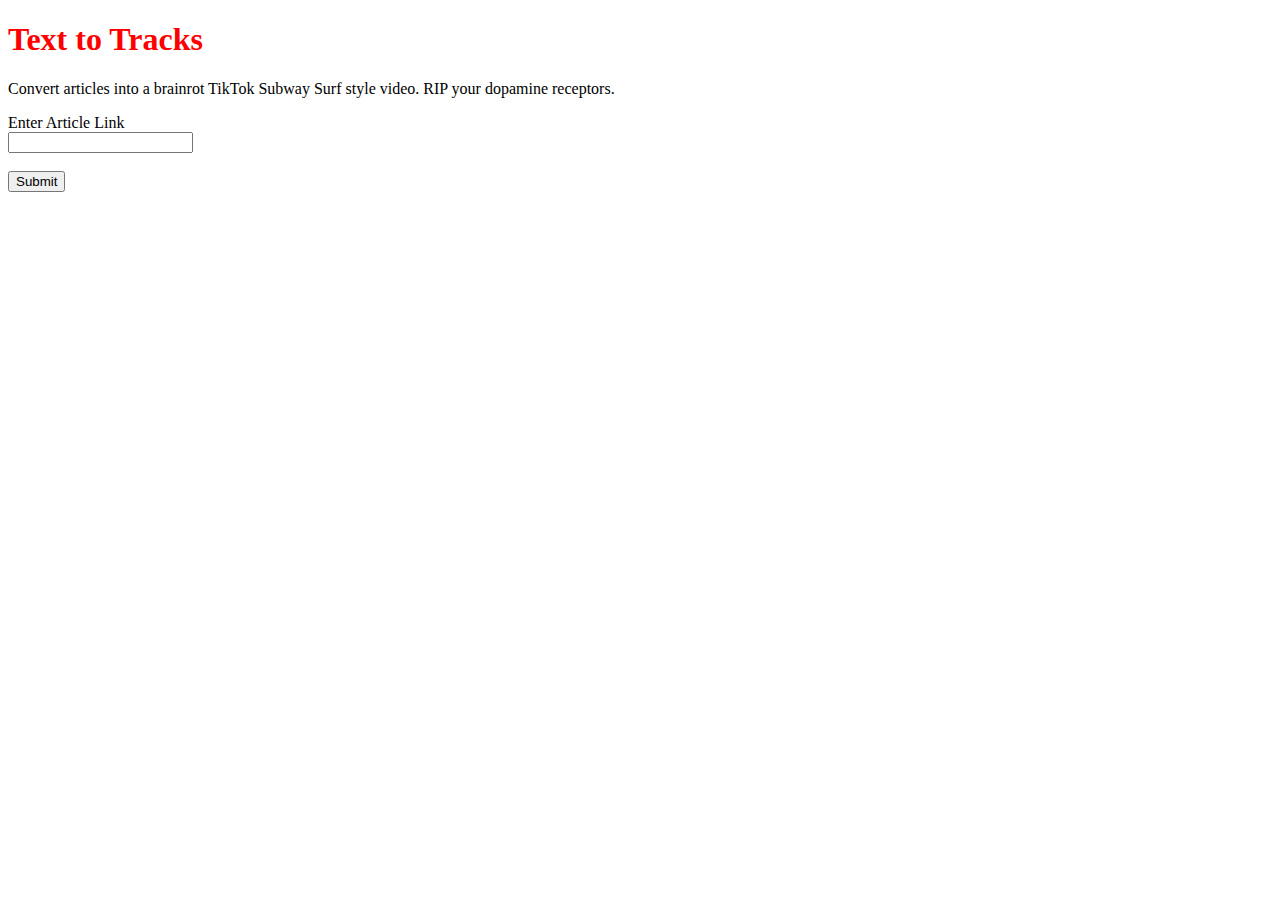
<file: templates/index.html>
<!DOCTYPE html>
<html lang="en">
<head>
    <meta charset="UTF-8">
    <meta http-equiv="X-UA-Compatible" content="IE=edge">
    <meta name="viewport" content="width=device-width, initial-scale=1.0">
    <link href="/static/styles.css" rel="stylesheet">
    <title>Text to Surf</title>
</head>
<body>
    <h1>Text to Tracks</h1>
    <p>Convert articles into a brainrot TikTok Subway Surf style video. RIP your dopamine receptors.</p>
    <form action="/output" method="post">
        <label for="text_input">Enter Article Link</label><br>
        <input type="text" id="text_input" name="text_input"><br><br>
        <input type="submit" value="Submit">
    </form>

</body>
</html>
</file>
<file: static/styles.css>
h1{
    color: red;
}

#indexbody {
    background-image: url('mainpage.png');
    background-size: cover;
    margin: 0; /* Remove default margin */
    padding: 0; /* Remove default padding */
}
</file>
